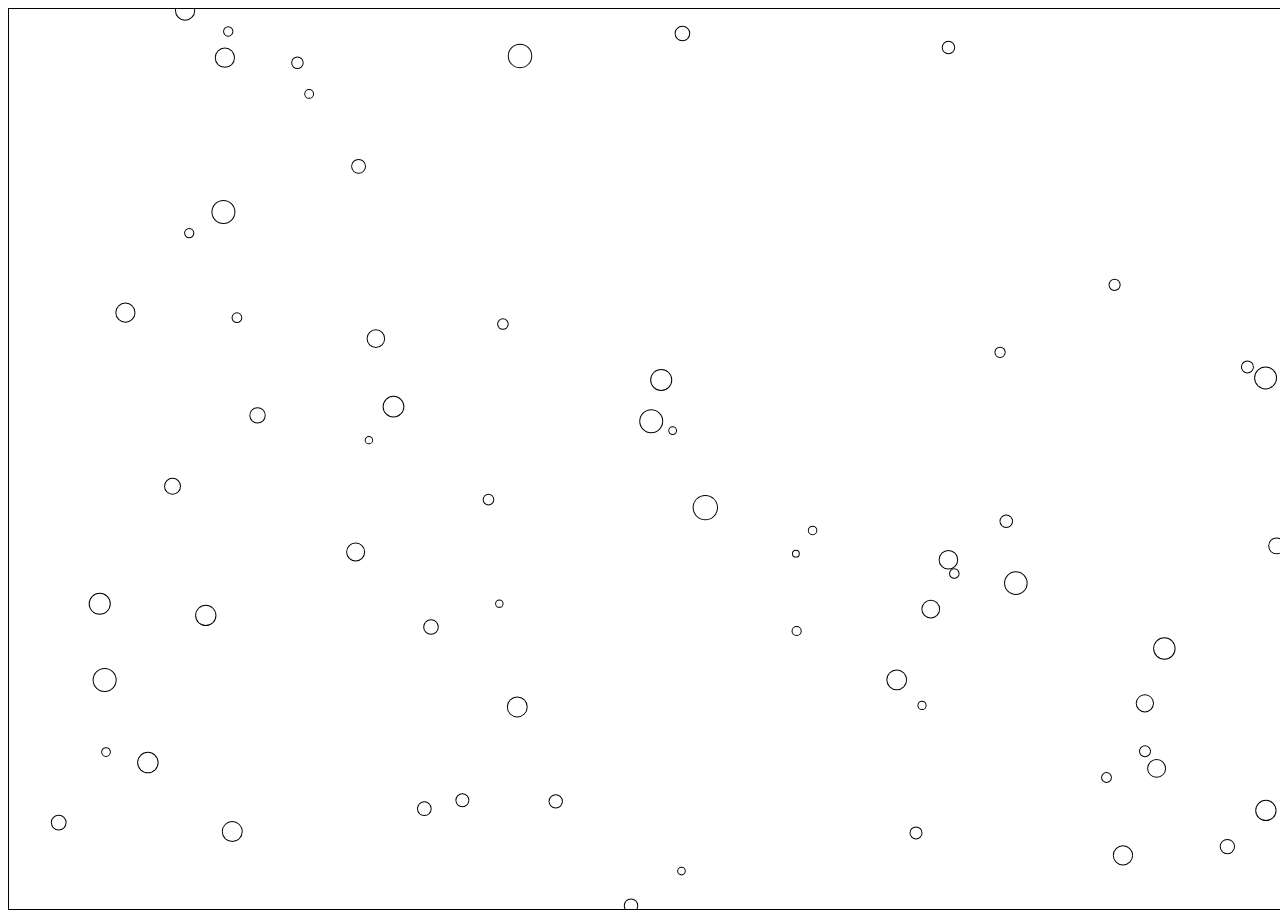
<file: test.html>
<!doctype html>
<html lang="en">
	<head>
		<title>Content Development</title>
		<meta charset="UTF-8">
	</head>

	<body>
		<noScript> 
			No Javascript :( <br>
		</noScript>	
		<canvas id="canvas" width="400" height="300" style="border: 1px solid black;">
			No Canvas :( <br>
		</canvas>
		
		<script>
			var canvas = document.getElementById("canvas");
			canvas.width = window.innerWidth;
			canvas.height = window.innerHeight;
			
			var context = canvas.getContext("2d");

			var frameRate = 60;
			var frameLength	= 1000 / 60;

			var audio = new AudioContext();
			var vol = audio.createGain();
		  	vol.gain.value = .125;
			vol.connect(audio.destination);	
			
		</script>
		<script src="util.js"></script>
		<script src="objects.js"></script>
		<script src="mainLoop.js"></script>
	</body>
</html>
</file>
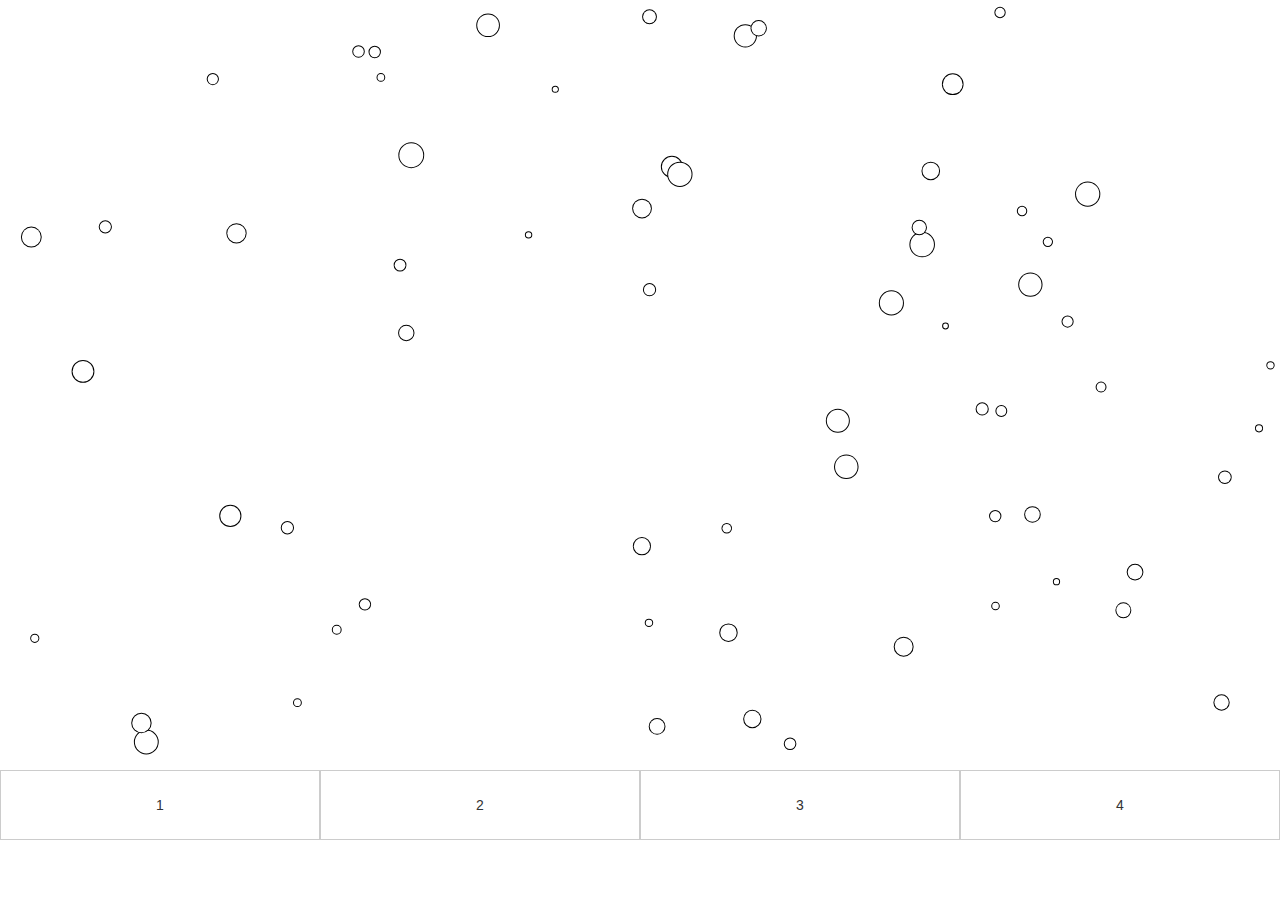
<file: wnd.html>
<!doctype html>
<html lang="en">
<head>
	
	<title>Content Development</title>
	<meta charset="UTF-8">
	<meta name="viewport" content="width=device-width, initial-scale=1.0, maximum-scale=1.0, user-scalable=no" />
	<link href="http://netdna.bootstrapcdn.com/bootstrap/3.0.3/css/bootstrap.min.css" rel="stylesheet" type="text/css">
	<link href="css/wndstyle.css" rel="stylesheet">
</head>

<body>
	
	<noScript> 
		No Javascript :( <br>
	</noScript>	
	<canvas id="canvas" width="400" height="300" >
		No Canvas :( <br>
	</canvas>

	<div class="btn-group btn-group-justified blocks">
		<div class="btn-group">
			<button type="button" class="btn btn-default btn-large" id="buttonOne">1</button>
		</div>
		<div class="btn-group">
			<button type="button" class="btn btn-default btn-large" id="buttonTwo">2</button>
		</div>
		<div class="btn-group">
			<button type="button" class="btn btn-default btn-large" id="buttonThree">3</button>
		</div>
		<div class="btn-group">
			<button type="button" class="btn btn-default btn-large" id="buttonFour">4</button>
		</div>
	</div>
	

	<script src="js/util.js"></script>
	<script src="js/synths.js"></script>
	<script src="js/objects.js"></script>
	<script src="js/mainLoop.js"></script>
	<script src="js/buttons.js"></script>

</body>
</html>
</file>
<file: css/wndstyle.css>
.blocks .btn-default 
{
    padding: 24px 0;
    margin: 0 5px;  
    border-radius: 0;

}

.canvas {
	width: 100%;
	height: 85%;
}
</file>
